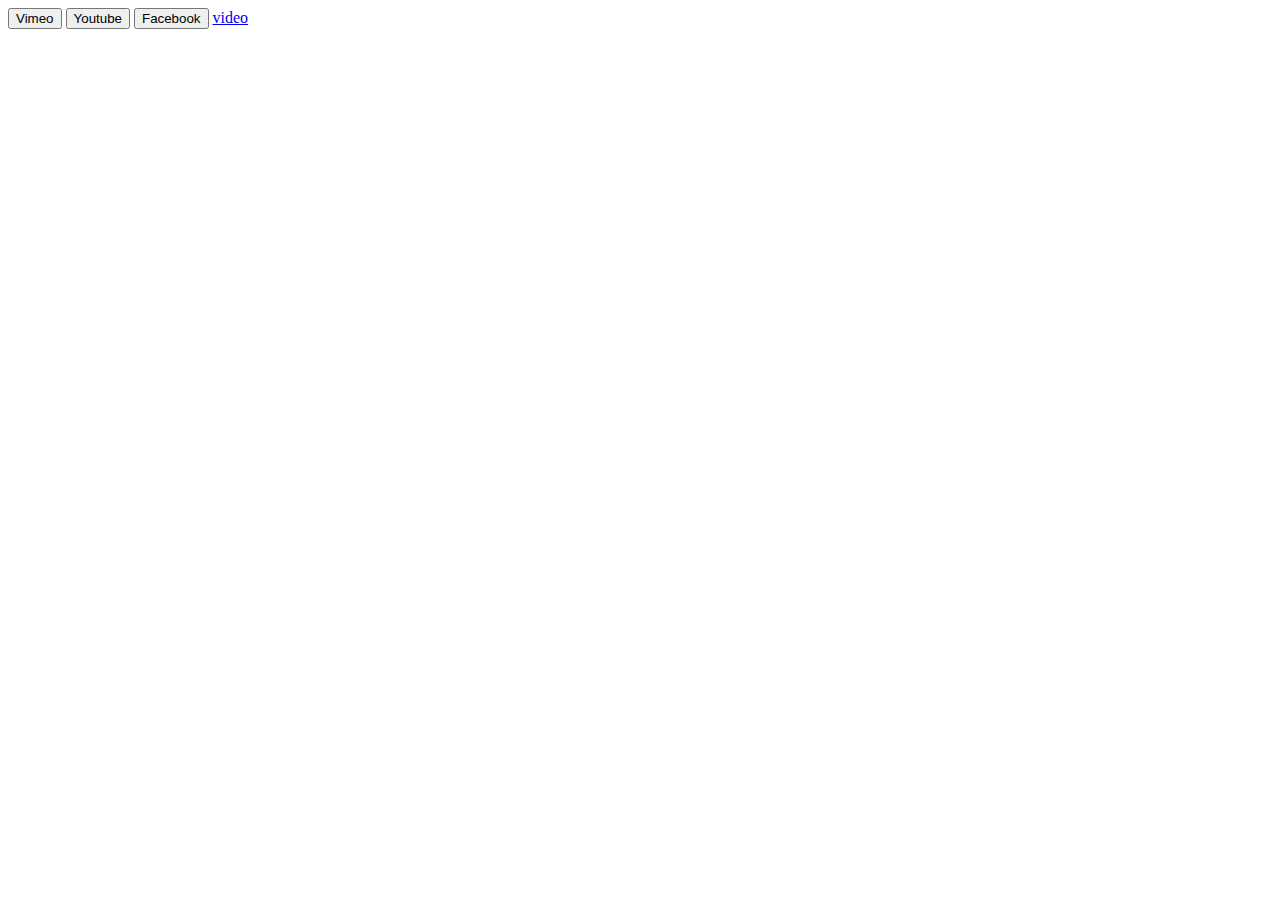
<file: external/modal-video-master/test/index.html>
<!DOCTYPE html>
<html lang="en">
<head>
	<meta charset="UTF-8">
	<meta name="viewport" content="width=device-width, initial-scale=1.0">
	<meta http-equiv="X-UA-Compatible" content="ie=edge">
	<link rel="stylesheet" href="../css/modal-video.min.css">
	<title>modal-video.js</title>
</head>
<body>
	 <button class="js-video-button" data-video-id='202177974' data-channel="vimeo">Vimeo</button>
	 <button class="js-video-button" data-video-id='L61p2uyiMSo'>Youtube</button>
	 <button class="js-video-button" data-channel="facebook" data-video-id="10153231379946729">Facebook</button>
	 <a href="#" class="js-video-button" data-channel="video" data-video-url="http://developer.a-blogcms.jp/themes/developer/movies/2.8.0.mp4">video</a>
	<script
	src="https://code.jquery.com/jquery-2.2.4.min.js"
	integrity="sha256-BbhdlvQf/xTY9gja0Dq3HiwQF8LaCRTXxZKRutelT44="
	crossorigin="anonymous"></script>
	<script src="../js/jquery-modal-video.min.js"></script>
	<script>
		$(".js-video-button").modalVideo({
			youtube:{
				controls:0,
				nocookie: true
			}
		});
	</script>
</body>
</html>
</file>
<file: external/modal-video-master/css/modal-video.min.css>
@keyframes modal-video{from{opacity:0}to{opacity:1}}@keyframes modal-video-inner{from{transform:translate(0, 100px)}to{transform:translate(0, 0)}}.modal-video{position:fixed;top:0;left:0;width:100%;height:100%;background-color:rgba(0,0,0,0.5);z-index:1000000;cursor:pointer;opacity:1;animation-timing-function:ease-out;animation-duration:.3s;animation-name:modal-video;-webkit-transition:opacity .3s ease-out;-moz-transition:opacity .3s ease-out;-ms-transition:opacity .3s ease-out;-o-transition:opacity .3s ease-out;transition:opacity .3s ease-out}.modal-video-close{opacity:0}.modal-video-close .modal-video-movie-wrap{-webkit-transform:translate(0, 100px);-moz-transform:translate(0, 100px);-ms-transform:translate(0, 100px);-o-transform:translate(0, 100px);transform:translate(0, 100px)}.modal-video-body{max-width:940px;width:100%;height:100%;margin:0 auto;display:table}.modal-video-inner{display:table-cell;vertical-align:middle;width:100%;height:100%}.modal-video-movie-wrap{width:100%;height:0;position:relative;padding-bottom:56.25%;background-color:#333;animation-timing-function:ease-out;animation-duration:.3s;animation-name:modal-video-inner;-webkit-transform:translate(0, 0);-moz-transform:translate(0, 0);-ms-transform:translate(0, 0);-o-transform:translate(0, 0);transform:translate(0, 0);-webkit-transition:-webkit-transform .3s ease-out;-moz-transition:-moz-transform .3s ease-out;-ms-transition:-ms-transform .3s ease-out;-o-transition:-o-transform .3s ease-out;transition:transform .3s ease-out}.modal-video-movie-wrap iframe{position:absolute;top:0;left:0;width:100%;height:100%}.modal-video-close-btn{position:absolute;z-index:2;top:-35px;right:-35px;display:inline-block;width:35px;height:35px;overflow:hidden;border:none;background:transparent}.modal-video-close-btn:before{transform:rotate(45deg)}.modal-video-close-btn:after{transform:rotate(-45deg)}.modal-video-close-btn:before,.modal-video-close-btn:after{content:'';position:absolute;height:2px;width:100%;top:50%;left:0;margin-top:-1px;background:#fff;border-radius:5px;margin-top:-6px}
</file>
